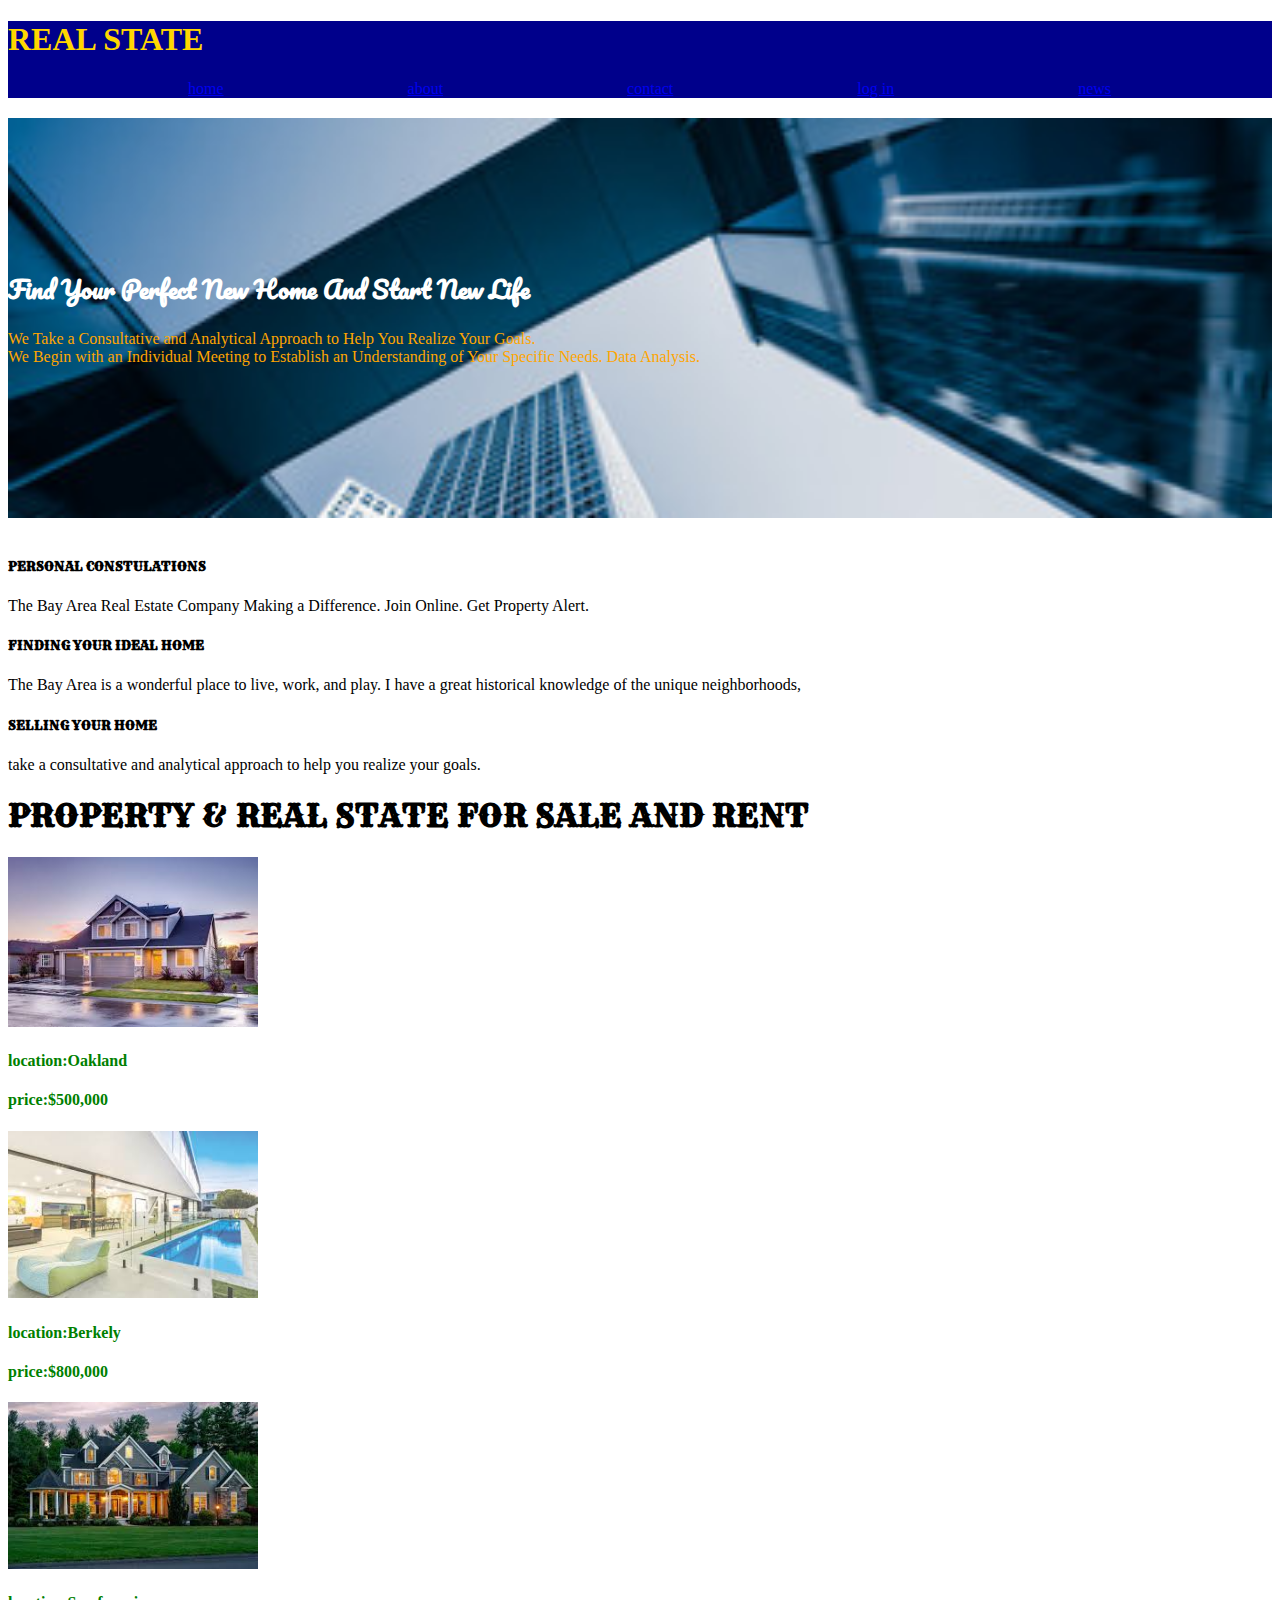
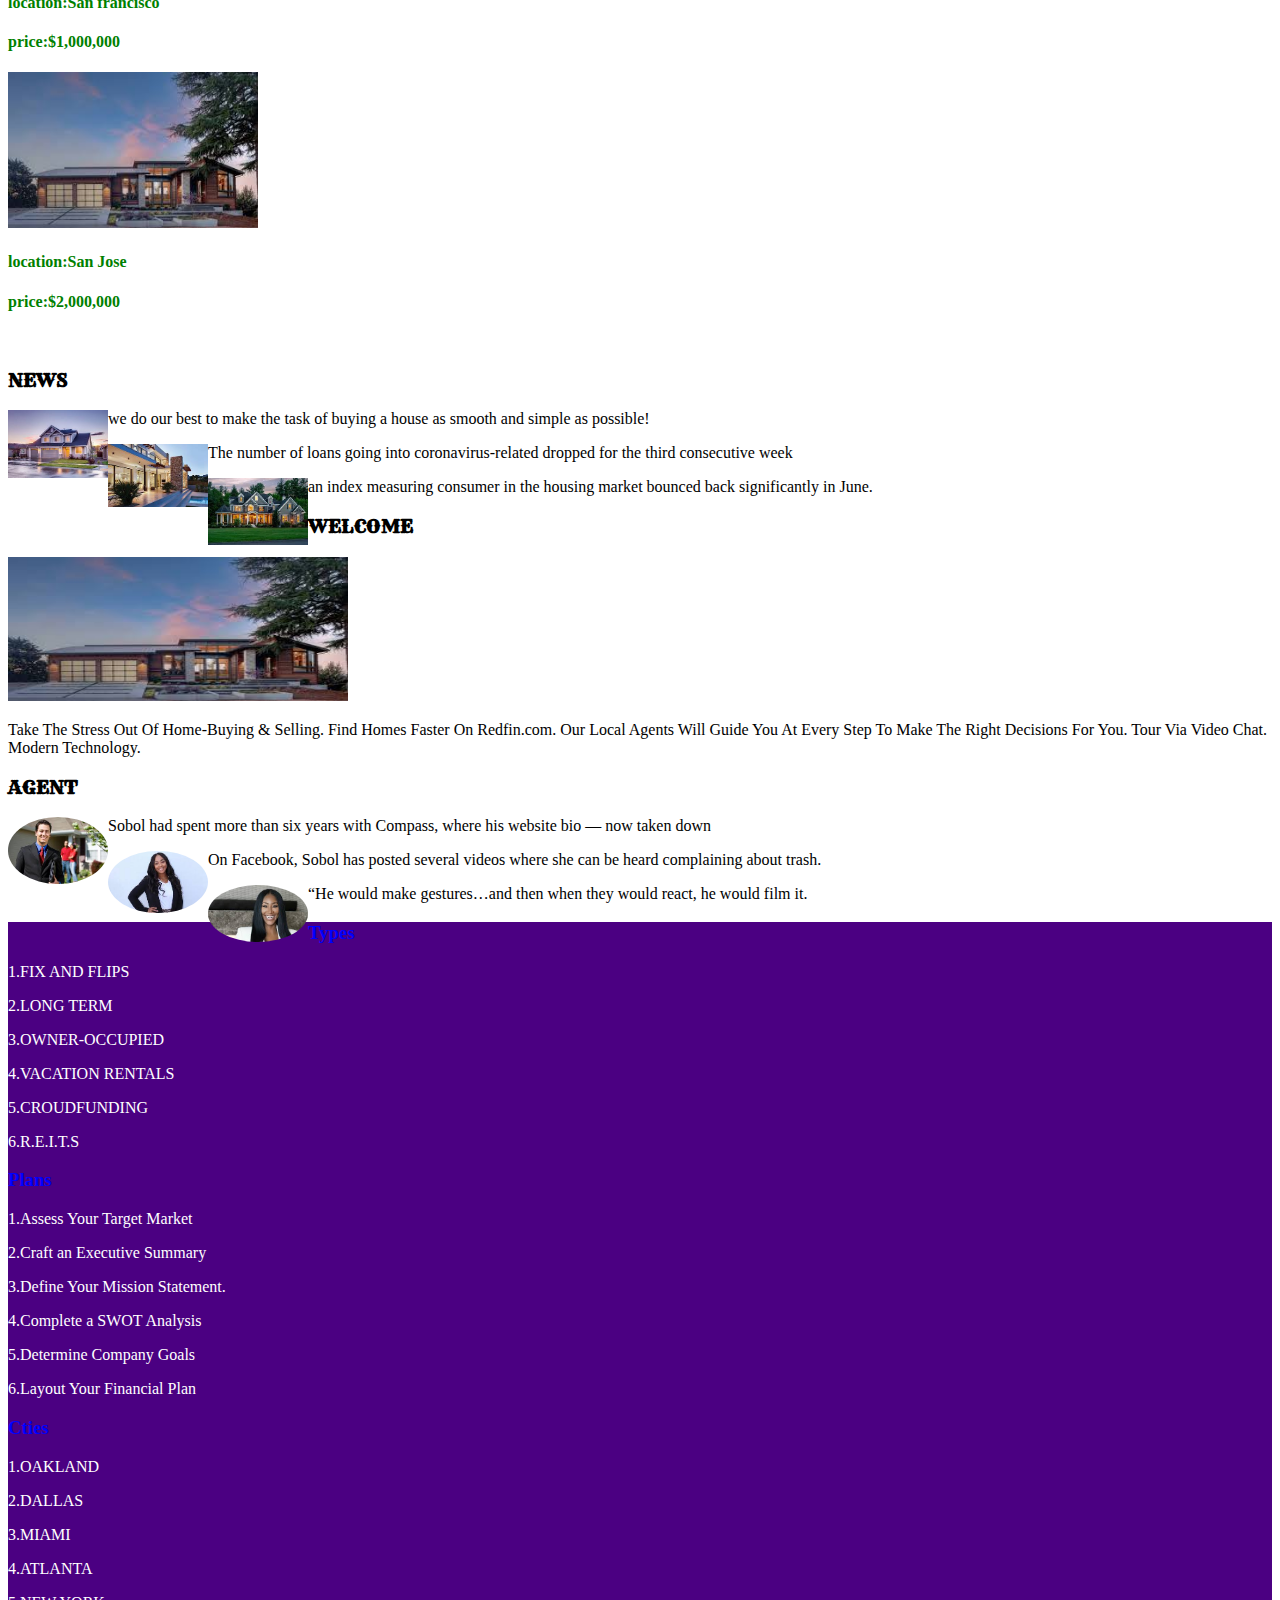
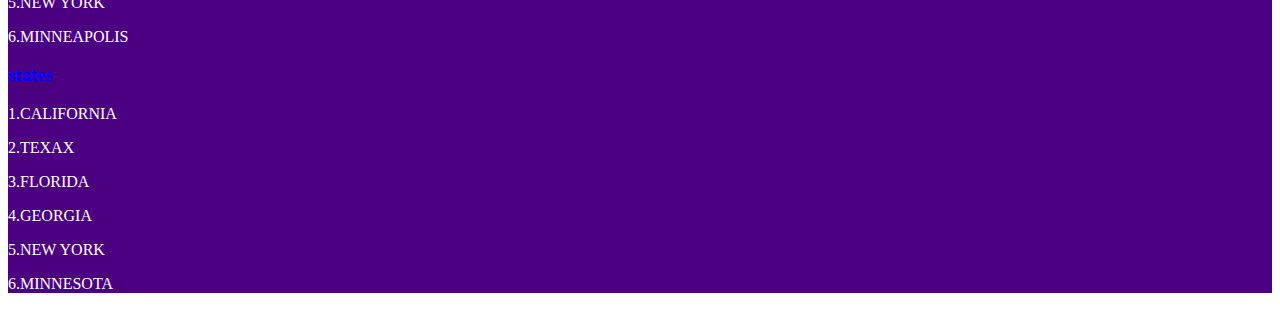
<file: index.html>
<!DOCTYPE html>
<html lang="en">
<head>
    <meta charset="UTF-8">
    <meta name="viewport" content="width=device-width, initial-scale=1.0">
    <title>house</title>
    <link rel="stylesheet" href="style.css">
    <link rel="stylesheet" href="https://stackpath.bootstrapcdn.com/bootstrap/4.5.0/css/bootstrap.min.css" integrity="sha384-9aIt2nRpC12Uk9gS9baDl411NQApFmC26EwAOH8WgZl5MYYxFfc+NcPb1dKGj7Sk" crossorigin="anonymous">
    <link href="https://fonts.googleapis.com/css2?family=Pacifico&display=swap" rel="stylesheet">
    <link href="https://fonts.googleapis.com/css2?family=Rye&display=swap" rel="stylesheet">
    
    
</head>
<body>
    <nav> 
        <h1>REAL STATE</h1>
        <a href="homeindex.html">home</a>
        <a href="aboutindex.html">about</a>
        <a href="https://www.google.com/url?sa=t&rct=j&q=&esrc=s&source=web&cd=&cad=rja&uact=8&ved=2ahUKEwit88OJxb7qAhViFjQIHb6SDW8QgU8wBXoECAoQHw&url=http%3A%2F%2Fwww.dre.ca.gov%2F&usg=AOvVaw1GUVwUS0HOYFQvPVt-PhFw">contact</a>
        <a href="loginindex.html">log in</a>
        <a href="https://www.google.com/url?sa=t&rct=j&q=&esrc=s&source=newssearch&cd=&ved=0ahUKEwicgvaD0L7qAhVKrp4KHc8MBVgQxfQBCCwwAA&url=https%3A%2F%2Fwww.cnbc.com%2F2020%2F07%2F07%2Freal-estate-ceo-central-business-district-exodus-may-last-two-years.html&usg=AOvVaw1d4y5SSxRvIB_oGIpMDzPM">news</a>
    </nav>
    <div class="text-center" id="real">
        <h2>Find Your Perfect New Home And Start New Life</h2>
        <P id="par">We Take a Consultative and Analytical Approach to Help You Realize Your Goals.<br> We Begin with an Individual Meeting to Establish an Understanding of Your Specific Needs. Data Analysis. </P>
    </div>
    <br>
    <div class="container">
        <div class="row">
            <div class="col-md-4">
                <h5 id="black">PERSONAL CONSTULATIONS</h5>
                <p>The Bay Area Real Estate Company Making a Difference. Join Online. Get Property Alert.</p>
            </div>
            <div class="col-md-4">
                <h5 id="black">FINDING YOUR IDEAL HOME</h5>
                <p>The Bay Area is a wonderful place to live, work, and play. I have a great historical knowledge of the unique neighborhoods,</p>
            </div>
            <div class="col-md-4">
                <h5 id="black">SELLING YOUR HOME</h5>
                <p> take a consultative and analytical approach to help you realize your goals.</p>
            </div>
        </div>
    </div>
    <div class="text-center">
        <h1 id="black">PROPERTY & REAL STATE FOR SALE AND RENT</h1>
    </div>
    <div class="container">
        <div class="row">
            <div class="col-md-3">
                <img src="img/1.jpg" id="pic">
                <h4>location:Oakland</h4>
                <h4>price:$500,000</h4>
            </div>
            <div class="col-md-3">
                <img src="img/22.jpg" id="pic">
                <h4>location:Berkely</h4>
                <h4>price:$800,000</h4>
            </div>
            <div class="col-md-3">
                <img src="img/3.jpg" id="pic">
                <h4>location:San francisco</h4>
                <h4>price:$1,000,000</h4>
            </div>
            <div class="col-md-3">
                <img src="img/4.jpg" id="pic">
                <h4>location:San Jose</h4>
                <h4>price:$2,000,000</h4>
            </div>
        </div>
        
    </div>
    <br>
    <div class="container">
        <div class="row">
            <div class="col-md-4 text-center">
                <h3 id="black">NEWS</h3>
                <img src="img/1.jpg" style="float: left;" id="lol">
                <p> we do our best to make the task of buying a house as smooth and simple as possible!</p>
                <img src="img/2.jpg" style="float: left;" id="lol">
                <p>The number of loans going into coronavirus-related dropped for the third consecutive week</p>
                <img src="img/3.jpg" style="float: left;" id="lol">
                <p> an index measuring consumer in the housing market bounced back significantly in June.</p>
                
            </div>
            <div class="col-md-4 text-center">
                <h3 id="black">WELCOME</h3>
                <img src="img/4.jpg" id="lolo">
                <p>Take The Stress Out Of Home-Buying & Selling. Find Homes Faster On Redfin.com. Our Local Agents Will Guide You At Every Step To Make The Right Decisions For You. Tour Via Video Chat. Modern Technology.</p>
            </div>
            <div class="col-md-4 text-center">
                <h3 id="black">AGENT</h3>
                <img src="img/a1.jpg" style="float: left;" id="agent">
                <p>Sobol had spent more than six years with Compass, where his website bio — now taken down </p>
                <img src="img/a2.jpg" style="float: left;" id="agent">
                <p>On Facebook, Sobol has posted several videos where she can be heard complaining about trash.</p>
                <img src="img/a3.jpg" style="float: left;" id="agent">
                <p>“He would make gestures…and then when they would react, he would film it.</p>
            </div>
        </div>
    </div>
    <footer id="foot">
        <div class="container">
            <div class="row">
                <div class="col-md-3 ">
                    <h3 id="bb">Types</h3>
                    <p id="feet">1.FIX AND FLIPS</p>
                    <P id="feet">2.LONG TERM </P>
                    <P id="feet">3.OWNER-OCCUPIED</P>
                    <P id="feet">4.VACATION RENTALS</P>
                    <P id="feet">5.CROUDFUNDING </P>
                    <P id="feet">6.R.E.I.T.S</P>
                </div>
                <div class="col-md-3 text-center">
                    <h3 id="bb">Plans</h3>
                    <p id="feet">1.Assess Your Target Market</p>
                    <p id="feet">2.Craft an Executive Summary</p>
                    <p id="feet">3.Define Your Mission Statement.</p>
                    <p id="feet">4.Complete a SWOT Analysis</p>
                    <p id="feet">5.Determine Company Goals</p>
                    <p id="feet">6.Layout Your Financial Plan</p>
                </div>
                <div class="col-md-3 text-center">
                    <h3 id="bb">Cties</h3>
                    <p id="feet">1.OAKLAND</p>
                    <p id="feet">2.DALLAS</p>
                    <p id="feet">3.MIAMI</p>
                    <p id="feet">4.ATLANTA</p>
                    <p id="feet">5.NEW YORK</p>
                    <p id="feet">6.MINNEAPOLIS</p>
                </div>
                <div class="col-md-3 text-center">
                    <h3 id="bb">states</h3>
                    <P id="feet">1.CALIFORNIA</P>
                    <P id="feet">2.TEXAX</P>
                    <P id="feet">3.FLORIDA</P>
                    <P id="feet">4.GEORGIA</P>
                    <P id="feet">5.NEW YORK</P>
                    <P id="feet">6.MINNESOTA</P>
                </div>
            </div>
        </div>
    </footer>
   
    
</body>
</html>
</file>
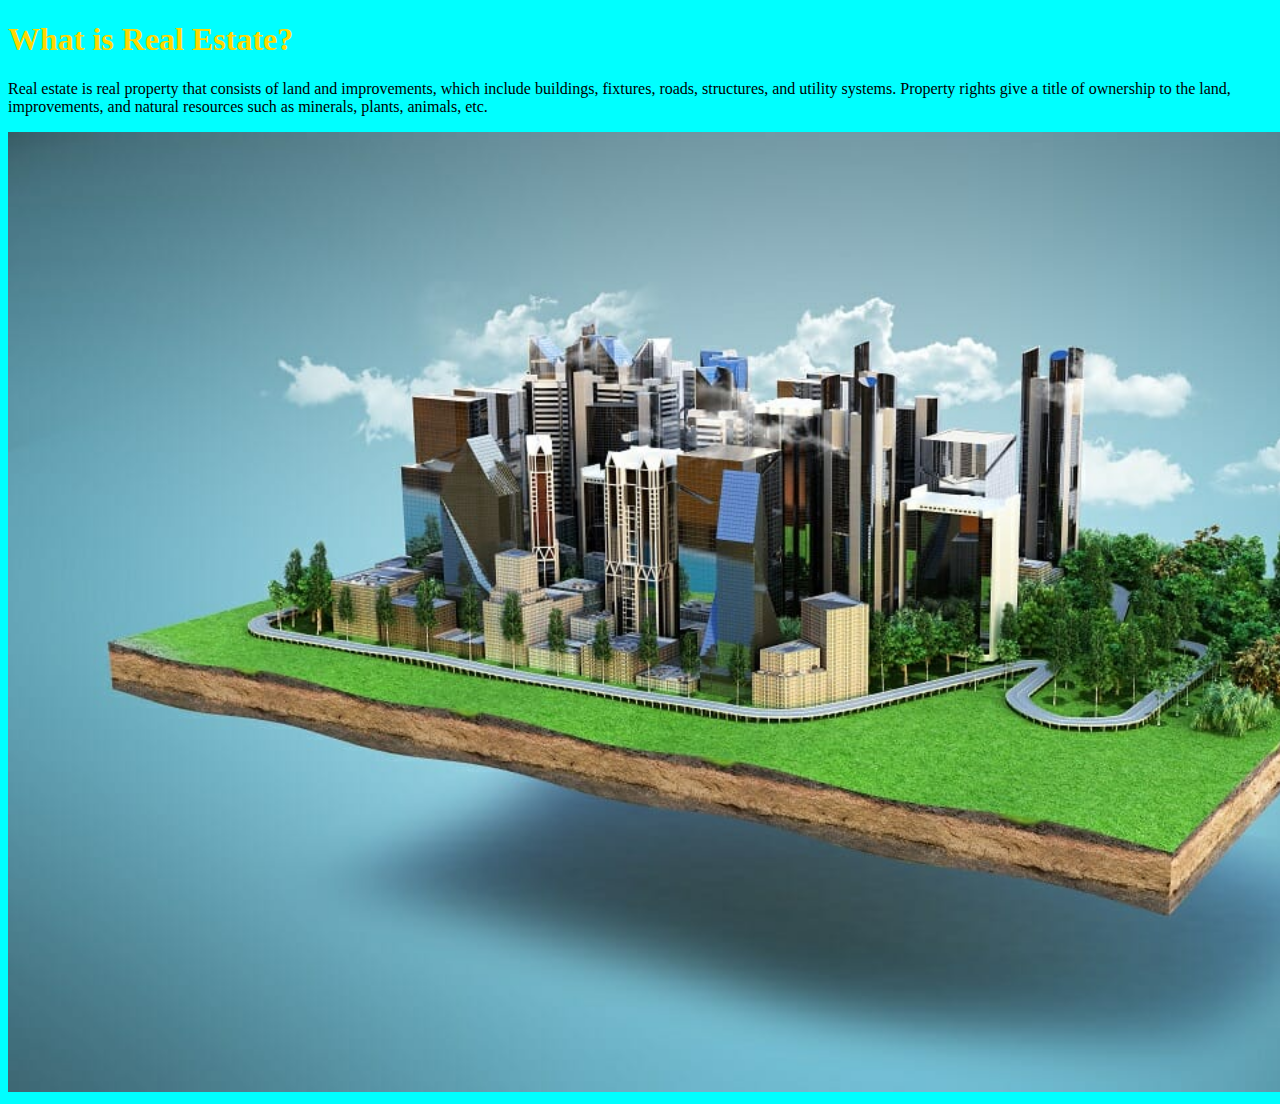
<file: aboutindex.html>
<!DOCTYPE html>
<html lang="en">
<head>
    <meta charset="UTF-8">
    <meta name="viewport" content="width=device-width, initial-scale=1.0">
    <title>about</title>
    <link rel="stylesheet" href="style.css">
    <link rel="stylesheet" href="https://stackpath.bootstrapcdn.com/bootstrap/4.5.0/css/bootstrap.min.css" integrity="sha384-9aIt2nRpC12Uk9gS9baDl411NQApFmC26EwAOH8WgZl5MYYxFfc+NcPb1dKGj7Sk" crossorigin="anonymous">
</head>
<body id="bod">
    <h1>What is Real Estate?</h1>
    <p>Real estate is real property that consists of land and improvements, which include buildings, fixtures, roads, structures, and utility systems. Property rights give a title of ownership to the land, improvements, and natural resources such as minerals, plants, animals, etc.</p>
   <img src="img/yg.jpg">
</body>
</html>
</file>
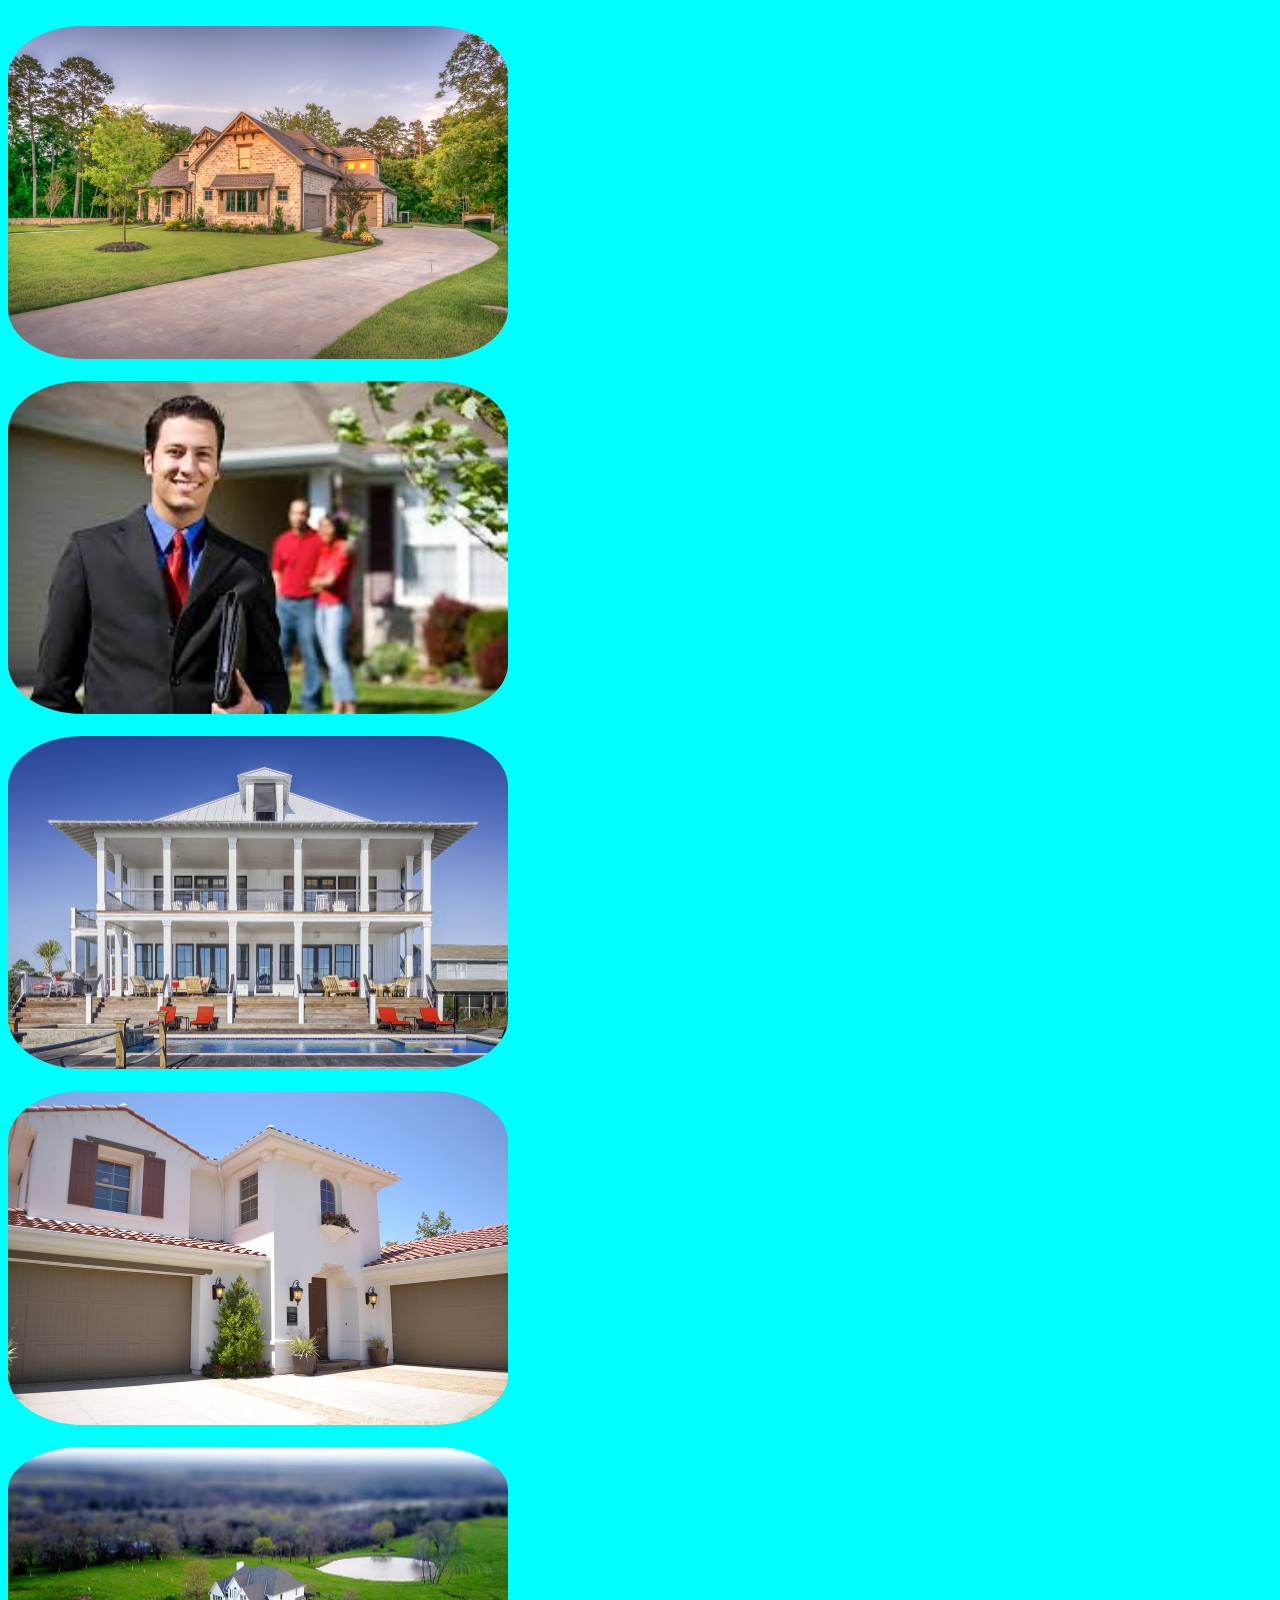
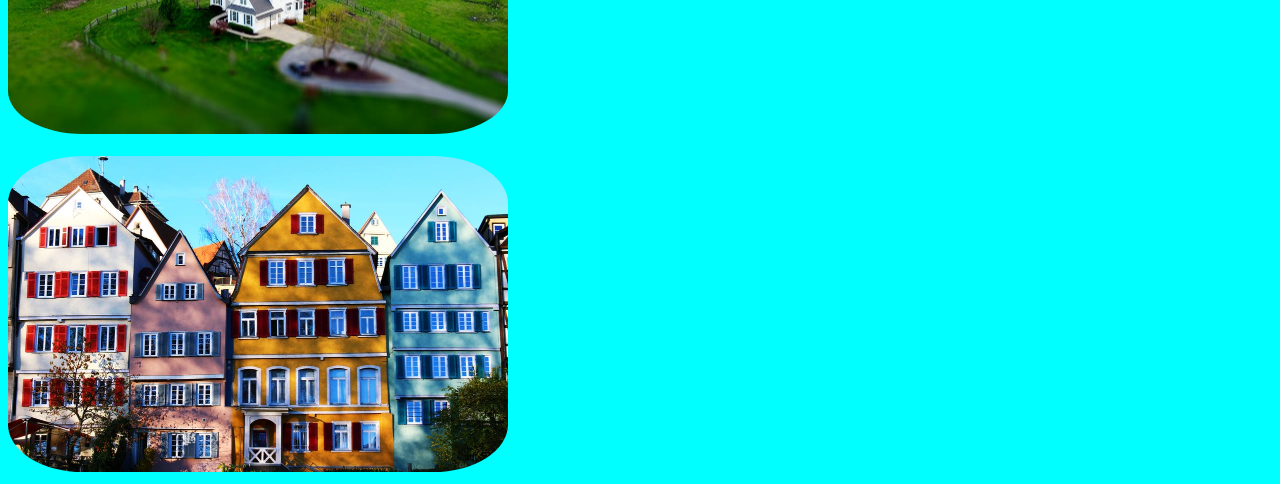
<file: homeindex.html>
<!DOCTYPE html>
<html lang="en">
<head>
    <meta charset="UTF-8">
    <meta name="viewport" content="width=device-width, initial-scale=1.0">
    <title>home</title>
    <link rel="stylesheet" href="style.css">
    <link rel="stylesheet" href="https://stackpath.bootstrapcdn.com/bootstrap/4.5.0/css/bootstrap.min.css" integrity="sha384-9aIt2nRpC12Uk9gS9baDl411NQApFmC26EwAOH8WgZl5MYYxFfc+NcPb1dKGj7Sk" crossorigin="anonymous">
</head>
<body id="bod">
    <div class="container">
        <div class="row">
            <div class="col-md-6">
                <br>
                <img src="img/n1.jpg" id="photo">
            </div>
            <div class="col-md-6">
                <br>
                <img src="img/a1.jpg" id="photo">
            </div>
            <div class="col-md-6">
                <br>
                <img src="img/n3.jpg" id="photo">
            </div>
            <div class="col-md-6">
                <br>
                <img src="img/n6.jpg" id="photo">
            </div>
            <div class="col-md-6">
                <br>
                <img src="img/n5.jpg" id="photo">
            </div>
            <div class="col-md-6">
                <br>
                <img src="img/h6.jpg" id="photo">
            </div>
        </div>
    </div>
</body>
</html>
</file>
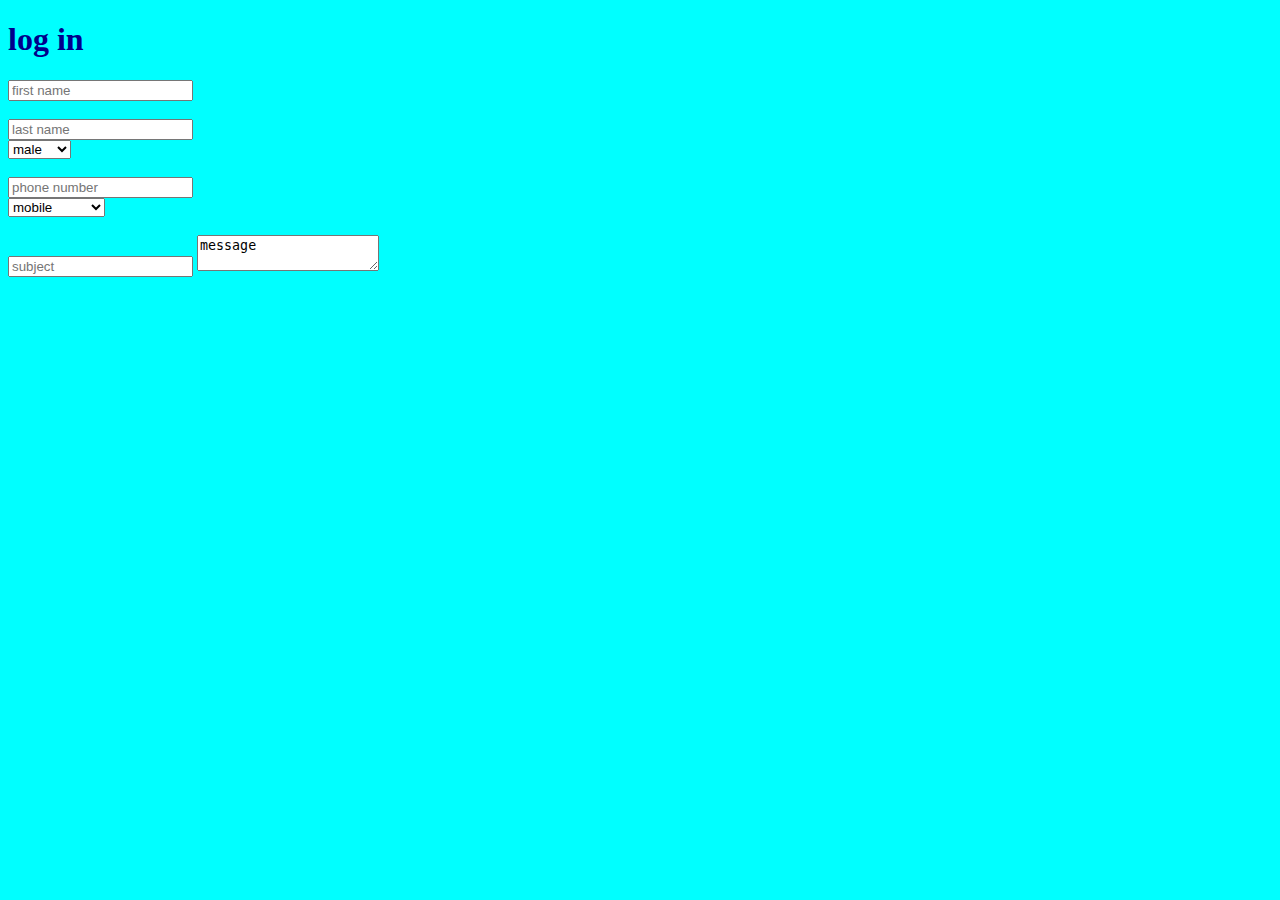
<file: loginindex.html>
<!DOCTYPE html>
<html lang="en">
<head>
    <meta charset="UTF-8">
    <meta name="viewport" content="width=device-width, initial-scale=1.0">
    <title>log in</title>
    <link rel="stylesheet" href="style.css">
    <link rel="stylesheet" href="https://stackpath.bootstrapcdn.com/bootstrap/4.5.0/css/bootstrap.min.css" integrity="sha384-9aIt2nRpC12Uk9gS9baDl411NQApFmC26EwAOH8WgZl5MYYxFfc+NcPb1dKGj7Sk" crossorigin="anonymous">
</head>
<body id="bod">
    <div class="container">
        <div class="row">
            <div class="col-md-4">
                
            </div>
            <div class="col-md-4 text-center">
                <h1 id="log">log in</h1>
               <form>
                   <label for="first name"></label>
                   <input type="text" placeholder="first name">
                   <br>
                   <br>
                   <label for="last name"></label>
                   <input type="text" placeholder="last name">
                   <br>
                   <select>
                       <option value="male">male</option>
                       <option value="female">female</option>
                   </select>
                   <br>
                   <br>
                   <label for="phone number"></label>
                       <input type="text" placeholder="phone number">
                       <br>
                       <select>
                           <option value="mobile">mobile</option>
                           <option value="home phone">home phone</option>
                       </select>
                       <br>
                       <br>
                       <label for="subject">
                        <input type="text" placeholder="subject">
                       </label>
                       <textarea>message</textarea>
                   
               </form>
            </div>
            <div class="col-md-4">
                
            </div>
        </div>
    </div>
</body>
</html>
</file>
<file: style.css>
nav{
    background-color:darkblue;
}
a{
    padding-left: 180px;
}
h1{
    color: gold;
}
#real{
    background-image: url(img/house.jpg);
    background-repeat: no-repeat;
    background-size: cover;
    height: 400px;
}
h2{
    padding-top: 150px;
    color: white;
    font-family: 'Pacifico', cursive;
}
#par{
    color:orange;
}
#black{
    color: black;
    font-family: 'Rye', cursive;
}
#pic{
    width: 250px;
}
h4{
    color: green;
}
#lol{
    width: 100px;
}
#lolo{
    width: 340px;
    height: 16vh;
}
#agent{
    width: 100px;
    border-radius: 50%;
}
#foot{
    background-color: indigo;
}
#feet{
    color: white;
}
#bb{
    color: blue;
}
#photo{
    width: 500px;
    border-radius: 15%;
}
#bod{
    background-color: cyan;
}
img{
    width: 1600px;
}
#log{
    color: darkblue;
}
</file>
